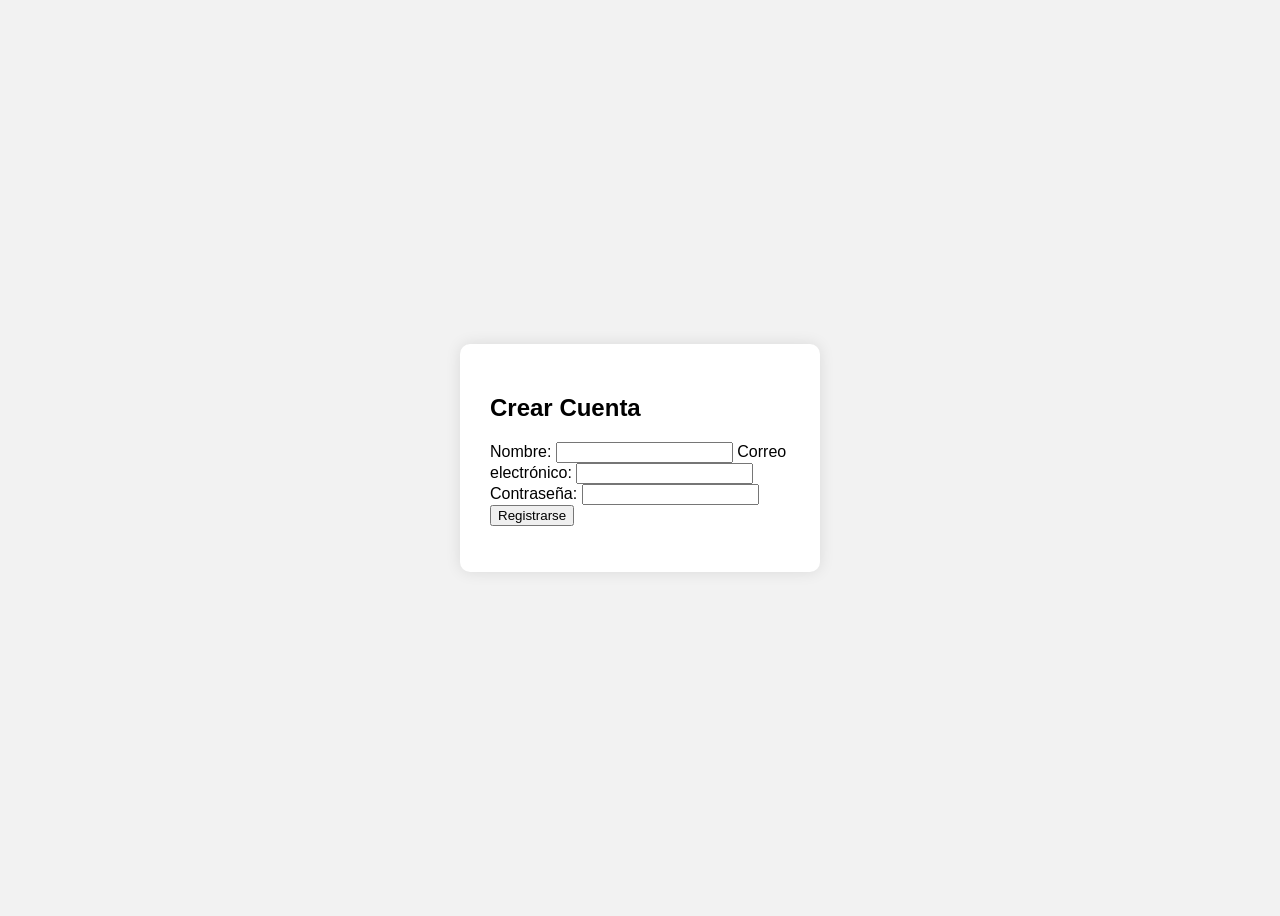
<file: index.html>
<!DOCTYPE html>
<html lang="es">
<head>
  <meta charset="UTF-8">
  <title>Registro de Usuario</title>
  <link rel="stylesheet" href="styles.css">
</head>
<body>
  <div class="form-container">
    <h2>Crear Cuenta</h2>
    <form id="form-usuario">
      <label for="nombre">Nombre:</label>
      <input type="text" id="nombre" required>

      <label for="correo">Correo electrónico:</label>
      <input type="email" id="correo" required>

      <label for="contrasena">Contraseña:</label>
      <input type="password" id="contrasena" required minlength="6">

      <button type="submit">Registrarse</button>
    </form>
    <p id="respuesta"></p>
  </div>
  <script src="script.js"></script>
</body>
</html>
</file>
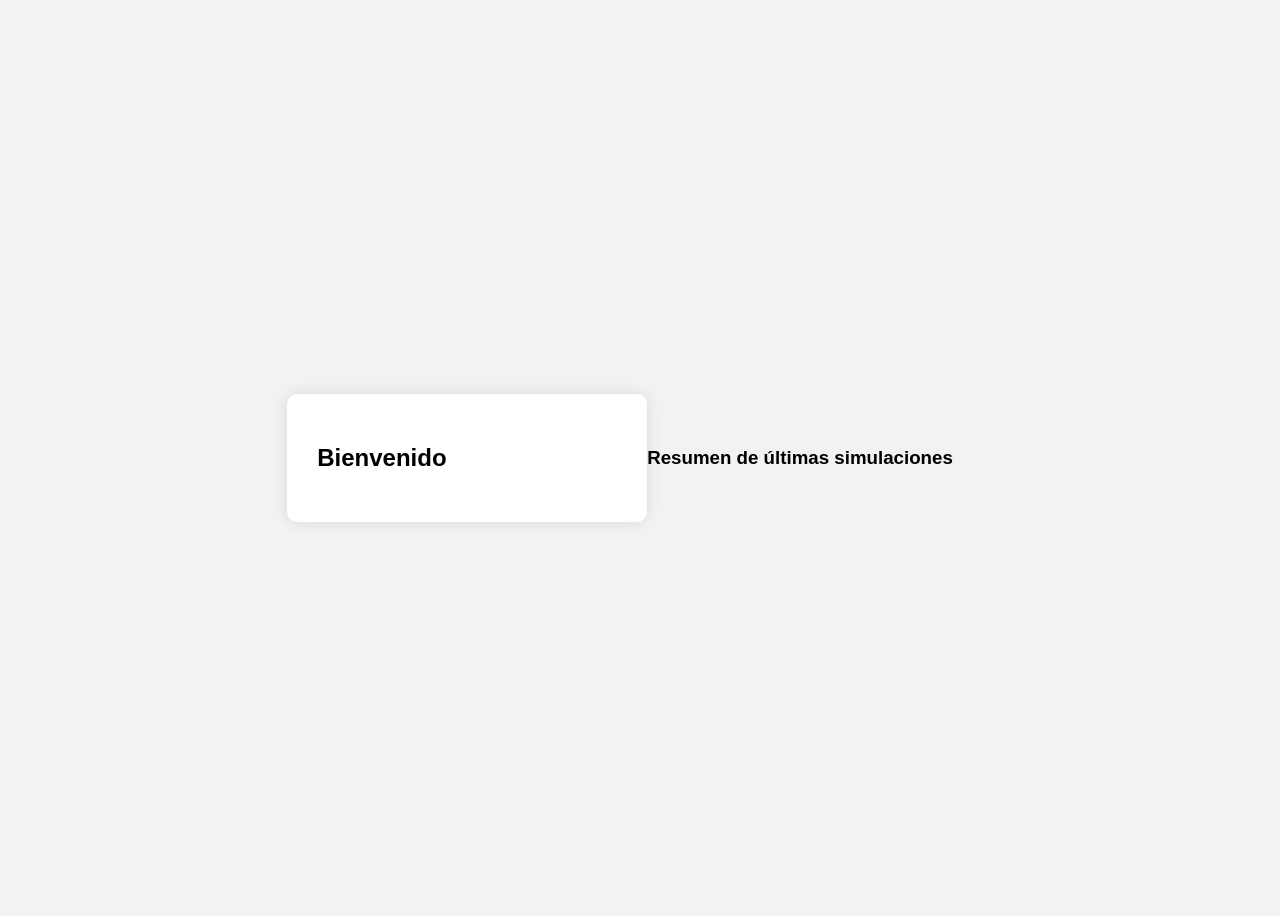
<file: frontend/bienvenido.html>
<!DOCTYPE html>
<html lang="es">
<head>
  <meta charset="UTF-8" />
  <meta name="viewport" content="width=device-width, initial-scale=1.0"/>
  <title>Bienvenido</title>
  <link rel="stylesheet" href="../styles.css">
</head>
<body>
  <div class="form-container">
    <h2 id="saludo"></h2>
  </div>

  <h3>Resumen de últimas simulaciones</h3>
  <ul id="resumen-bonos"></ul>
  <div id="historial"></div>
  
<script>
  async function cargarBonos() {
      const nombre = localStorage.getItem('nombreUsuario');
  const idUsuario = localStorage.getItem('idUsuario'); // <- Asegúrate de guardar esto en login.js

  document.getElementById('saludo').textContent = nombre ? `Bienvenido, ${nombre}` : 'Bienvenido';
    const id = localStorage.getItem('idUsuario');
    if (!id) return;

    try {
      const respuesta = await fetch(`http://localhost:3000/api/bonos/${id}`);
      const bonos = await respuesta.json();

      if (!Array.isArray(bonos)) {
        throw new Error('La respuesta no es un arreglo');
      }

      const historial = document.getElementById('historial');
      historial.innerHTML = '<h3>Resumen de últimas simulaciones</h3>';

      bonos.forEach((bono, index) => {
        const resumen = document.createElement('p');
        resumen.textContent = `Bono #${index + 1} - Capital: S/ ${bono.valor_nominal} - Plazo: ${bono.anios} meses - Tasa: ${bono.tasa_nominal}%`;
        historial.appendChild(resumen);
      });
    } catch (err) {
      console.error('Error cargando bonos:', err);
    }
  }

  window.onload = cargarBonos;

  </script>
</body>
</html>
</file>
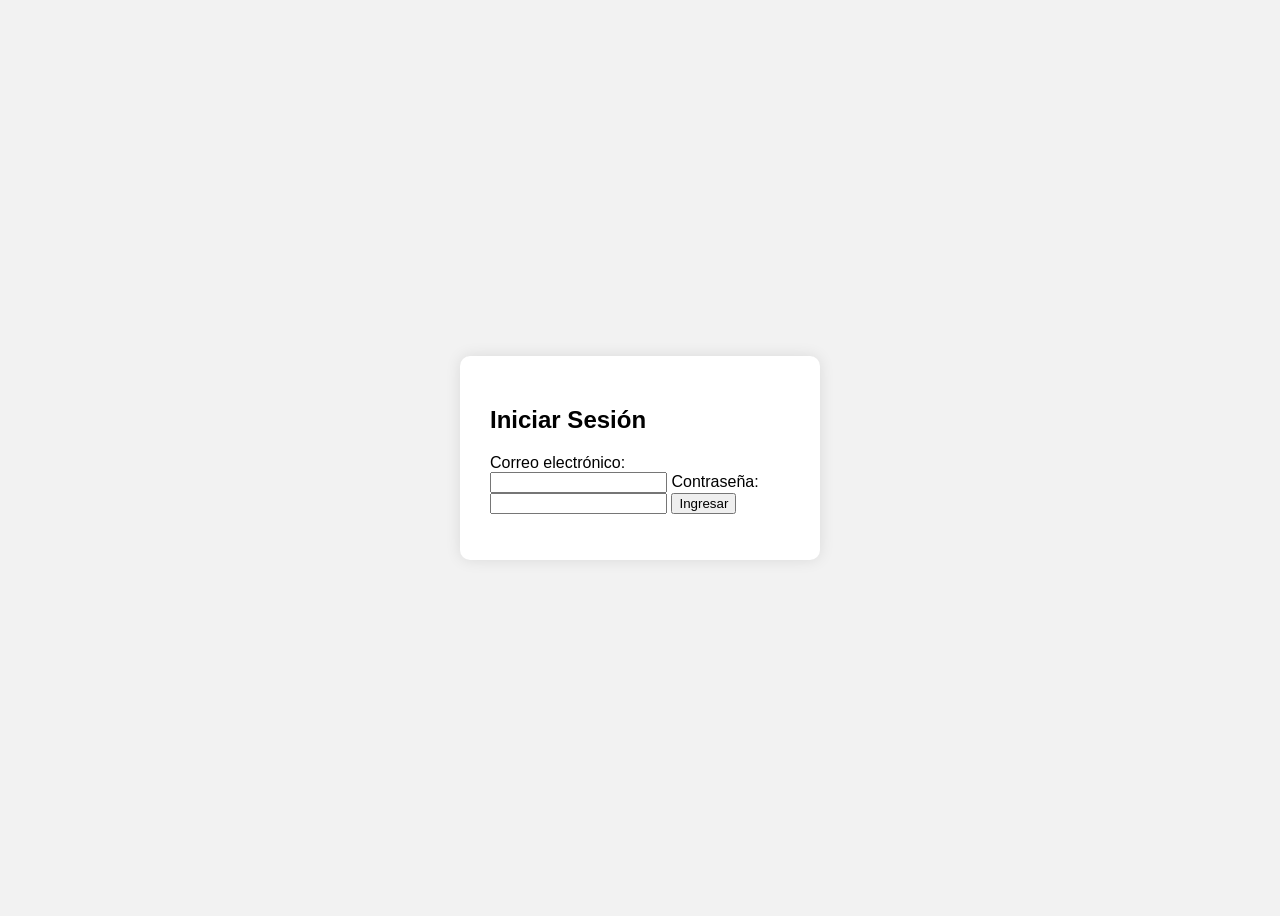
<file: frontend/login.html>
<!DOCTYPE html>
<html lang="es">
<head>
  <meta charset="UTF-8">
  <title>Iniciar Sesión</title>
  <link rel="stylesheet" href="../styles.css">
</head>
<body>
  <div class="form-container">
    <h2>Iniciar Sesión</h2>
    <form id="form-login">
      <label for="correo">Correo electrónico:</label>
      <input type="email" id="correo" required>

      <label for="contrasena">Contraseña:</label>
      <input type="password" id="contrasena" required>

      <button type="submit">Ingresar</button>
    </form>
    <p id="respuesta"></p>
  </div>

  <script src="login.js"></script>
</body>
</html>
</file>
<file: styles.css>
body {
  font-family: sans-serif;
  background-color: #f2f2f2;
  display: flex;
  justify-content: center;
  align-items: center;
  height: 100vh;
}

.form-container {
  background-color: #fff;
  padding: 30px;
  border-radius: 10px;
  box-shadow: 0 0 15px rgba(0,0,0,0.1);
  width: 300px;
}
</file>
